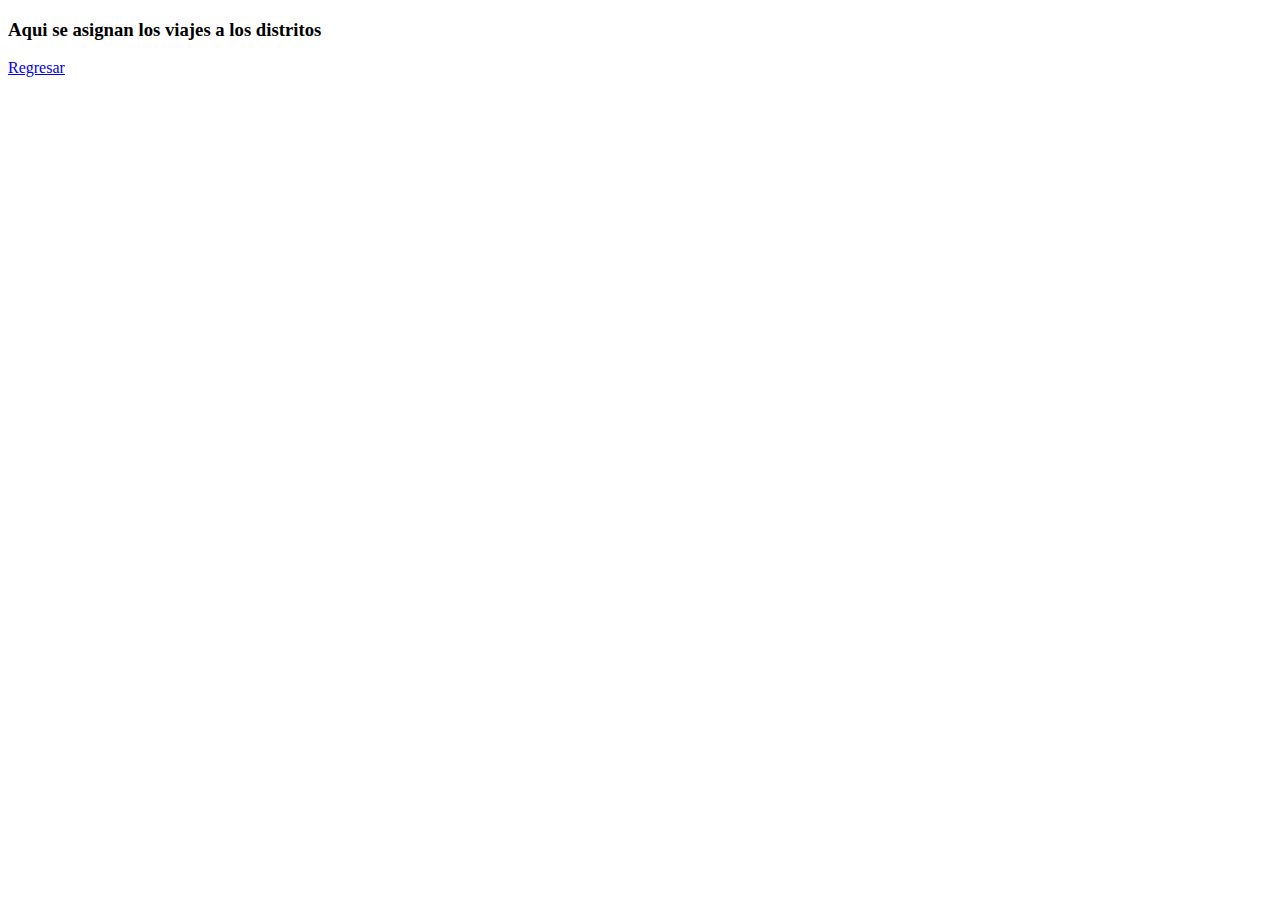
<file: dashboard/asignacion.html>
<!DOCTYPE html>
<html lang="en">
<head>
    <meta charset="UTF-8">
    <meta http-equiv="X-UA-Compatible" content="IE=edge">
    <meta name="viewport" content="width=device-width, initial-scale=1.0">
    <title>Vehiculos</title>
</head>
<body>
    <h3>Aqui se asignan los viajes a los distritos</h3>
    <div class="mt-4 mb-0">
        <div class="d-grid"><a class="btn btn-primary btn-block" href="index.html">Regresar</a></div>
    </div>
</body>
</html>
</file>
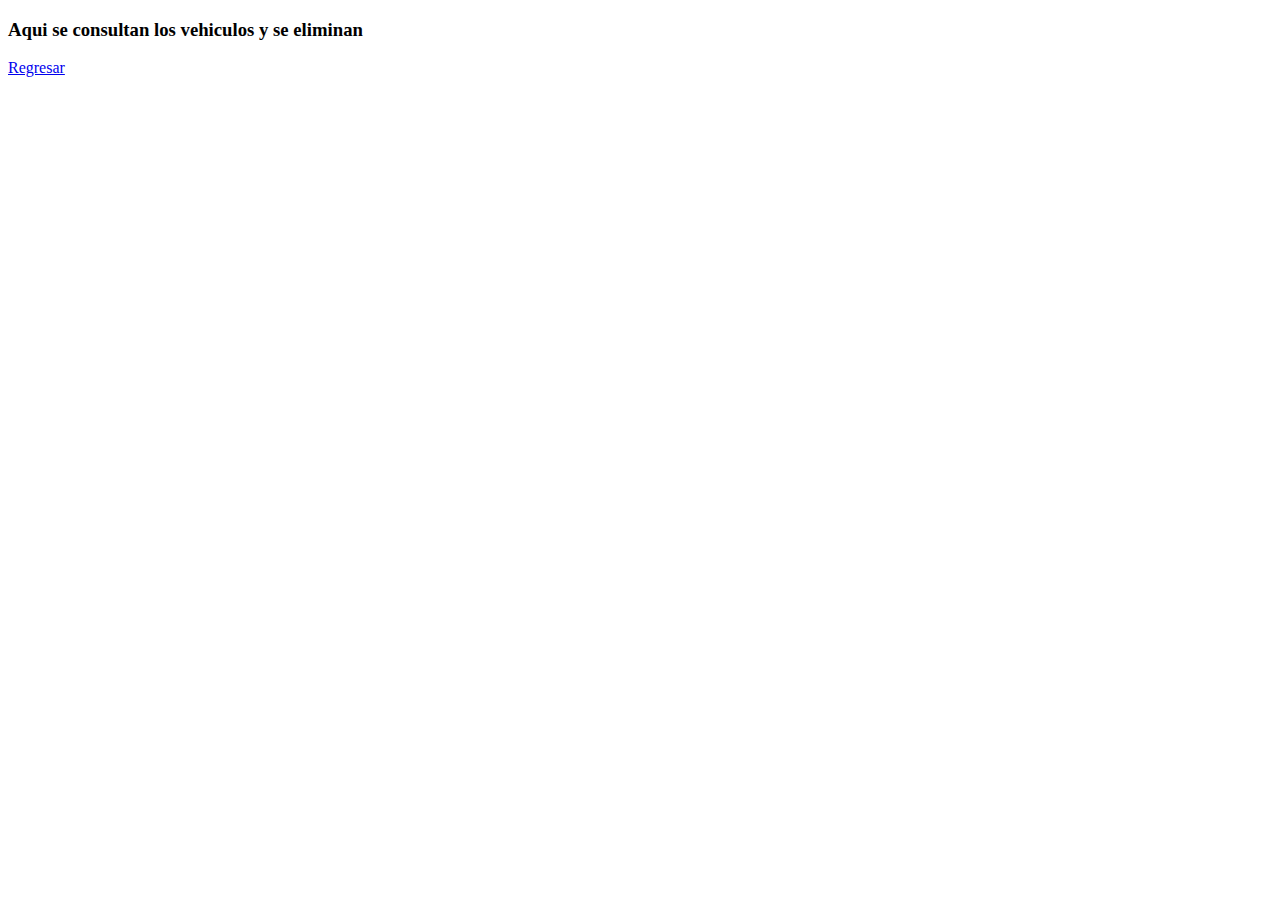
<file: dashboard/consultavehiculo.html>
<!DOCTYPE html>
<html lang="en">
<head>
    <meta charset="UTF-8">
    <meta http-equiv="X-UA-Compatible" content="IE=edge">
    <meta name="viewport" content="width=device-width, initial-scale=1.0">
    <title>Vehiculos</title>
</head>
<body>
    <h3>Aqui se consultan los vehiculos y se eliminan</h3>
    <div class="mt-4 mb-0">
        <div class="d-grid"><a class="btn btn-primary btn-block" href="index.html">Regresar</a></div>
    </div>
</body>
</html>
</file>
